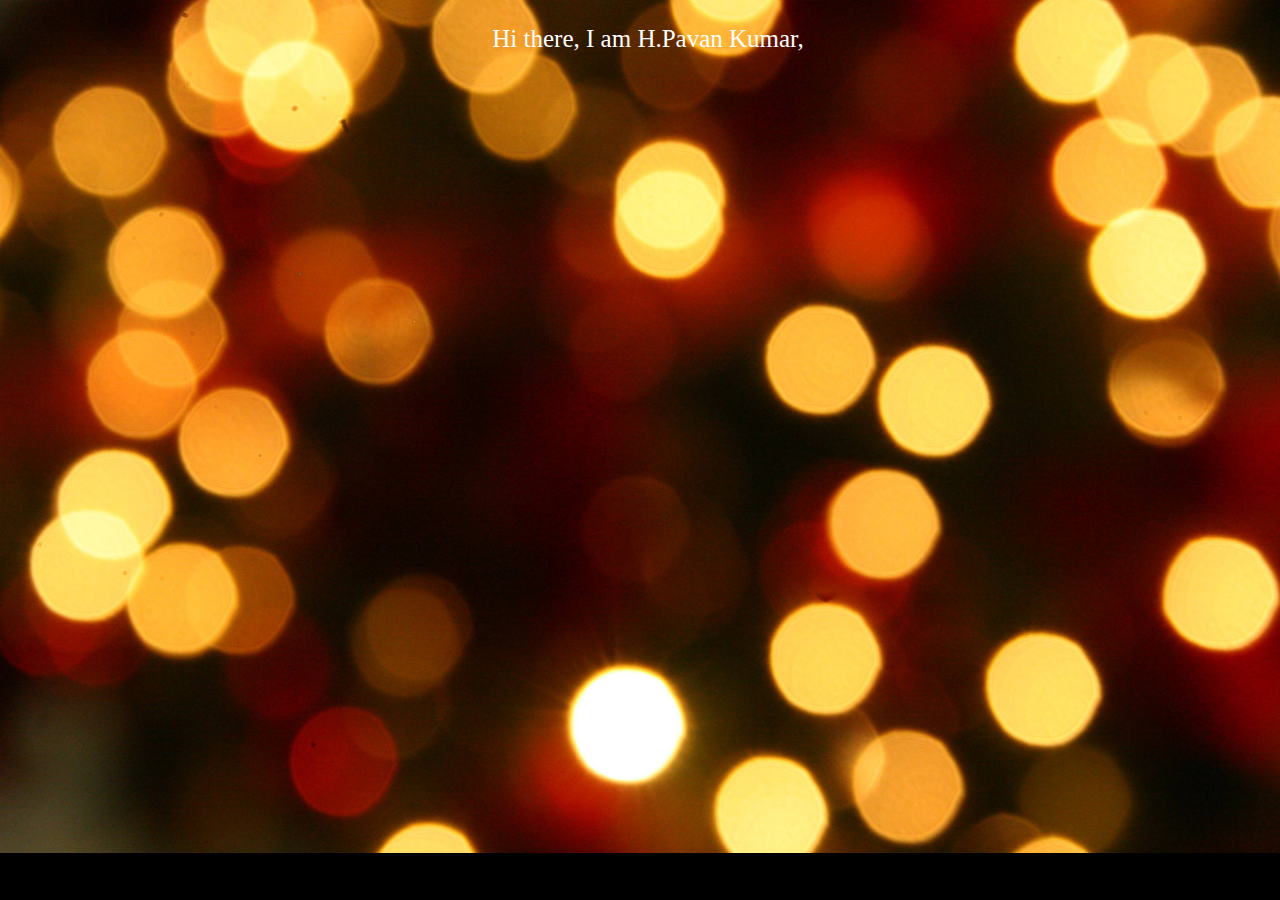
<file: index.html>
<!DOCTYPE html>
<html>
  <head>
    <meta charset="utf-8">
    <title>My Personal Website</title>
    <link rel="stylesheet" type="text/css" href="style.css"/>
  </head>
  <body>
    <p class="content">
      Hi there, I am H.Pavan Kumar,
    </p>
    <marquee class="content"> <i>An Aspiring Web Developer. </i></marquee>
  </body>

</html>
</file>
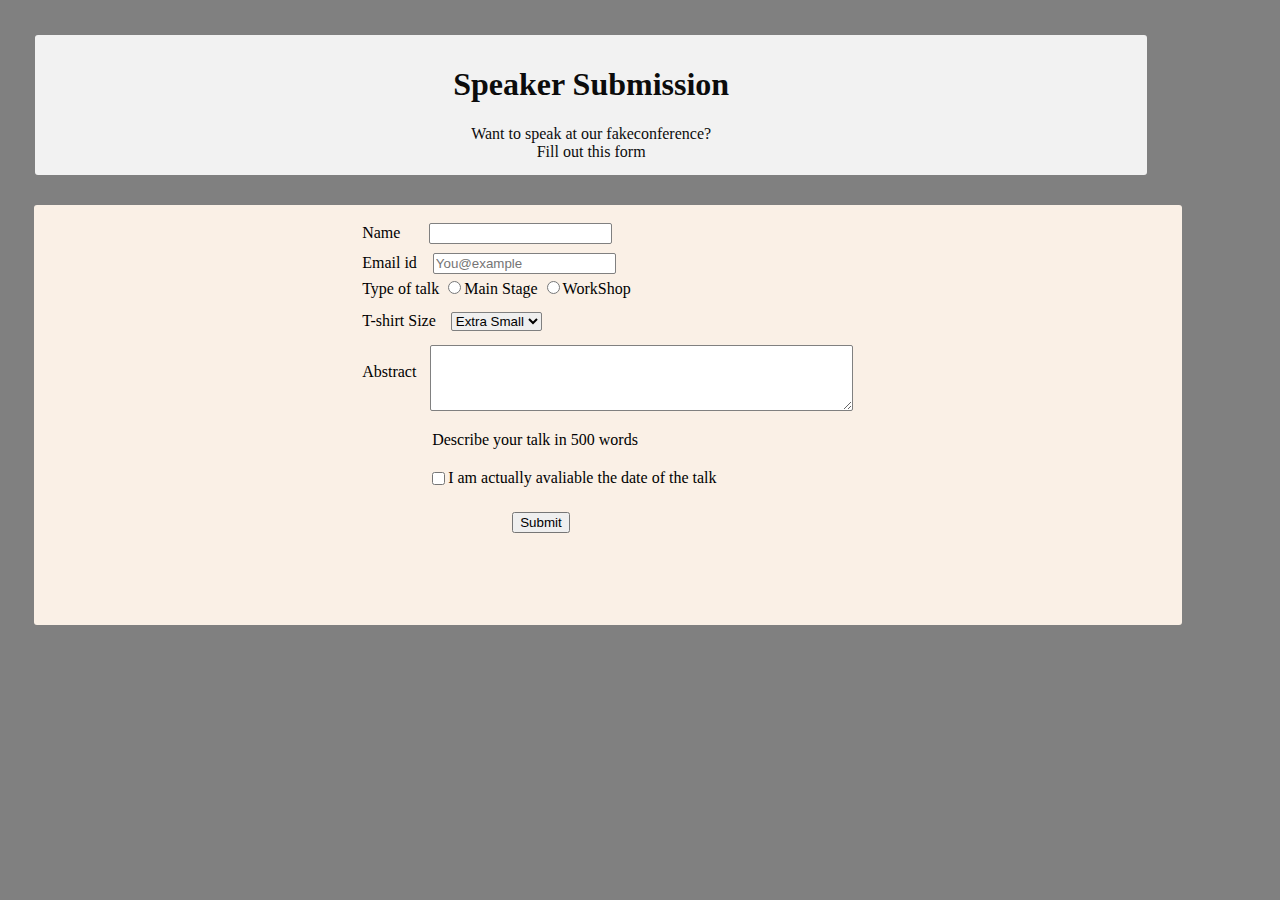
<file: ass4.html>
<html>
	<head>
		<style>
		#text{
		height:120px;
		width:88%;
		background:white;
		float:left;
		margin:25px;
		padding:10px 0px 10px;
		text-align:center;
		opacity:0.9;
		border-radius:5px;
		border:2px solid grey;
		}
		
		.form{
		background:linen;
		width:90%;
		border-radius:5px;
		height:400px;
		float:left;
		margin-left:26px;
		padding:10px 5px 10px;
		border-radius:3px;
		margin-top:3px;
	}
		.name{
		border-radius:2px;
		border:1px solid grey;
		margin-top:5px;
		padding:2px;
		margin-left:25px;
		}
		.email{
		margin-top:5px;
		margin-left:12px;
		border-radius:2px;
		border:1px solid grey;
		padding:2px;
		}
		.radio{
		margin-top:10px;
		margin-left:5px;
		align:left;	
		}
		.size{
		margin-top:10px;
		margin-left:11px;
		border-radius:2px;
		border:1px solid grey;
		align:left;
		}
		.abstract{
		margin-top:10px;
		margin-left:10px;
		border-radius:2px;
		border:1px solid grey;
		vertical-align:middle;
		}
		.text2{
		float:left;
		margin-left:70px;
		}
		.check{
		float:left;
		margin-left:70px;}
		
		.btn{
		margin-top:20px;
		margin-left:150px;
		
		}
		
	
						</style>
	<body bgcolor="grey">
	<div id="text"><h1>Speaker Submission</h1>
	<p>Want to speak at our fakeconference?<br>
	Fill out this form</p>
	</div>
	<div class="form">
	<table align="center">
	<tr>
	<td> 
	Name
	<input type="text" class="name">
	</td>
	</tr>
	</div>
	<tr>
	<td>
	Email id
	<input type="text" class="Email"placeholder="You@example">
	</td>
	</tr>
	<tr>
	<td>
	Type of talk
	<input type="radio" name="Type of talk" value="mainstage">Main Stage
	<input type="radio" name="Type of talk" value="workshop">WorkShop
	</td>
	</tr>
	<tr>
	<td>
	T-shirt Size
	<select class="size">
	<option value="">Extra Small</option>
	<option value=""> Small</option>
	<option value="">Medium</option>
	<option value="">Large</option>
	<option value="">Extra Large</option>
	</select>
	</td>
	</tr>
	<tr>
	<td>
	Abstract
	<textarea rows="4" cols="50" class="abstract"></textarea>
	</td>
	</tr>
	<tr>
	<td>
	<p align="center" class="text2">Describe your talk in 500 words</p>
	</td>
	</tr>
	<tr>
	<td>
	<input type="checkbox"  class="check">I am actually avaliable the date of the talk
	</td>
	</tr>
	<tr>
	<td>
	<button class="btn">Submit</button>
	</tr>
	</td>
	</table>
	</div>
	</div>
	</body>
<html>
</file>
<file: style.css>
body{
  width: 100%;
  height: 100%;
  background-color: black;
  background-image:url('light.jpg');
  background-size: cover;
  background-repeat: no-repeat;
}
.content{
  color: white;
  font-size: 25px;
  text-align: center;
}
</file>
